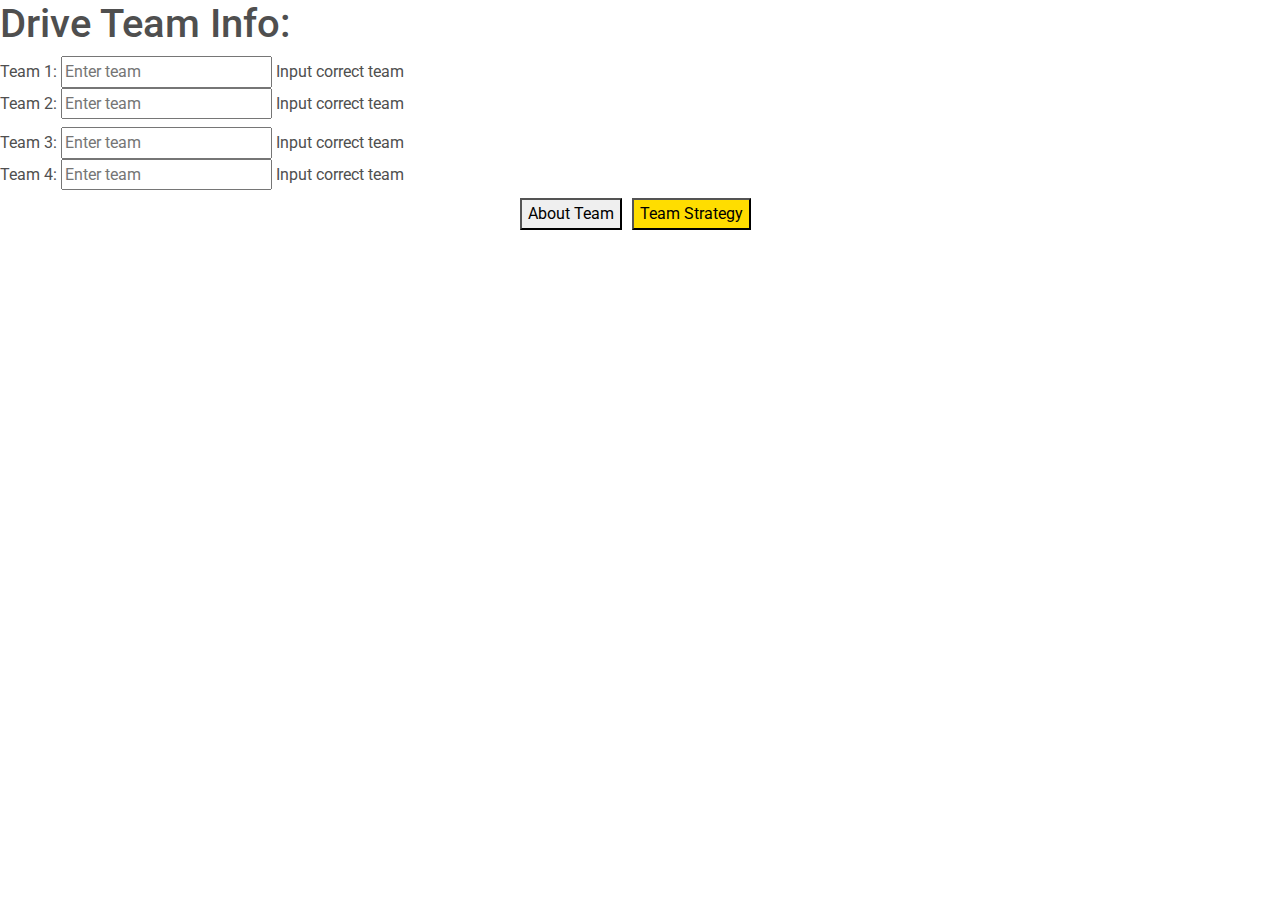
<file: index.html>
<!DOCTYPE html>
<html lang="en">
  <head>
    <meta charset="UTF-8" />
    <meta
      name="viewport"
      content="width=device-width, initial-scale=1, shrink-to-fit=no"
    />
    <meta http-equiv="x-ua-compatible" content="ie=edge" />
    <!-- Icon -->

    <!-- Font Awesome -->
    <link
      rel="stylesheet"
      href="https://use.fontawesome.com/releases/v5.11.2/css/all.css"
    />
    <!-- Google Fonts Roboto -->
    <link
      rel="stylesheet"
      href="https://fonts.googleapis.com/css2?family=Roboto:wght@300;400;500;700&display=swap"
    />
    <!-- MDB UI KIT -->
    <link rel="stylesheet" href="css/mdb.min.css" />
    <link rel="stylesheet" href="https://cdn.metroui.org.ua/current/metro.css">

    <!-- Custom styles -->
    <style>
  .text-center {
    display: flex;
    justify-content: center;
    align-items: center;
  }


  /* Style for the success button */
  #teams {
    margin-right: 10px; /* Adjust the spacing between buttons */
  }

  /* Style for the normal buttons */
  #strategy {
    background-color: #ffdd00;

    margin-right: 10px; /* Adjust the spacing between buttons */
  }

  #awards{
    background-color: rgb(255, 90, 90);
  }
    </style>
  </head>


  <body>
    <h1>Drive Team Info:</h1>

    <div class = "grid">

        <form id = "fetch" data-role="validator" action="javascript:">
            <div class="row mb-2">
                <div class="cell-md-6">
                    <label>Team 1:</label>
                    <input id="team1"
                        data-validate="required team"
                        placeholder="Enter team" data-role="input">
                    <span class="invalid_feedback">
                        Input correct team 
                    </span>
                </div>
                <div class="cell-md-6">
                    <label>Team 2:</label>
                    <input id="team2"
                        data-validate="required team"
                        placeholder="Enter team" data-role="input">
                    <span class="invalid_feedback">
                        Input correct team
                    </span>
                </div>
            </div>
            <div class="row mb-2">
                <div class="cell-md-6">
                    <label>Team 3:</label>
                    <input id="team3"
                        data-validate="required team"
                        placeholder="Enter team" data-role="input">
                    <span class="invalid_feedback">
                        Input correct team
                    </span>
                </div>
                <div class="cell-md-6">
                    <label>Team 4:</label>
                    <input id="team4"
                        data-validate="required team"
                        placeholder="Enter team" data-role="input">
                    <span class="invalid_feedback">
                        Input correct team
                    </span>
                </div>
            </div>
            <div class="form-group text-center">
                <button class="button success" id = "teams">About Team</button>
                <button class="button" id = "strategy">Team Strategy</button>
                <!-- <button class="button" id = "awards">Team Awards</button> -->

            </div>
            </form>
            <br></br>
            <div class="container">
              <!-- Table -->
              <table class="table">
                <thead id="table-head1"></thead>
                <tbody id="table-body1"></tbody>
              </table>
              
              <!-- Table -->
            </div>
            <br></br>

            <div class="container">
              <!-- Table -->
              <table class="table">
                <thead id="table-head2"></thead>
                <tbody id="table-body2"></tbody>
              </table>
            </div>
            <br></br>

            <div class="container">
              <!-- Table -->
              <table class="table">
                <thead id="table-head3"></thead>
                <tbody id="table-body3"></tbody>
              </table>
            </div>
            <br></br>

            <div class="container">
              <!-- Table -->
              <table class="table">
                <thead id="table-head4"></thead>
                <tbody id="table-body4"></tbody>
              </table>
            </div>
    <!-- Metro UI -->
    <script src="https://cdn.metroui.org.ua/current/metro.js"></script>
  <!-- MDB ESSENTIAL -->
  <script type="text/javascript" src="js/mdb.min.js"></script>
  <!-- Google API -->
  <script src="https://apis.google.com/js/api.js"></script>
  <!-- easyData -->
  <script type="text/javascript" src="js/easyData-google-sheets.js"></script>

  <!-- easyData - Creating table -->
  <script>
    {
      {
        let range;
        let counter;
        // Your API KEY
        const API_KEY = "AIzaSyB28neRq-OsZuZKcFG8A5-V4t61L_tl1fs";
        const teams = ["","","",""]

        function displayResult2(response, index) {
          let tableHead = "";
          let tableBody = "";

          response.result.values.forEach((row, rowIndex) => {
              if (rowIndex === 0) {
                  tableHead += "<tr>";
                  row.forEach((val) => (tableHead += "<th>" + val + "</th>"));
                  tableHead += "</tr>";
              } else {
                  tableBody += "<tr>";
                  row.forEach((val) => (tableBody += "<td>" + val + "</td>"));
                  tableBody += "</tr>";
              }
          });

          document.getElementById("table-head" + (index + 1)).innerHTML = tableHead;
          document.getElementById("table-body" + (index + 1)).innerHTML = tableBody;
      }


        window.addEventListener("load", (e) => {
          initOAuthClient({ apiKey: API_KEY });
        });
        const fetchData = document.getElementById('teams')
        const strategy = document.getElementById('strategy')
        // const awards = document.getElementById('awards')

        const spreadsheetId = "1lUVRZeL8-v6Fm2ajJCUxlGMRezQgcdr_Zzixwz6b_y8";
       

        fetchData.addEventListener("click", (e) => {
            var team1 = document.getElementById("team1").value;
            var team2 = document.getElementById("team2").value;
            var team3 = document.getElementById("team3").value;
            var team4 = document.getElementById("team4").value;

            const teams = [team1, team2, team3, team4];

            teams.forEach((team, index) => {
                const range = team + "!A:E";
                getPublicValues({ spreadsheetId, range }, (response) => {
                    displayResult2(response, index); // Pass index to capture current iteration
                });
            });
        });

        strategy.addEventListener("click", (e) => {
            var team1 = document.getElementById("team1").value;
            var team2 = document.getElementById("team2").value;
            var team3 = document.getElementById("team3").value;
            var team4 = document.getElementById("team4").value;

            const teams = [team1, team2, team3, team4];

            teams.forEach((team, index) => {
                const range = team + "!G:J";
                getPublicValues({ spreadsheetId, range }, (response) => {
                    displayResult2(response, index); // Pass index to capture current iteration
                });
            });
        });

        // awards.addEventListener("click", (e) => {
        //     var team1 = document.getElementById("team1").value;
        //     var team2 = document.getElementById("team2").value;
        //     var team3 = document.getElementById("team3").value;
        //     var team4 = document.getElementById("team4").value;

        //     const teams = [team1, team2, team3, team4];

        //     teams.forEach((team, index) => {
        //         const range = team + "!L:M";
        //         getPublicValues({ spreadsheetId, range }, (response) => {
        //             displayResult2(response, index); // Pass index to capture current iteration
        //         });
        //     });
        // });
      }
    }
  </script>
</html>
</file>
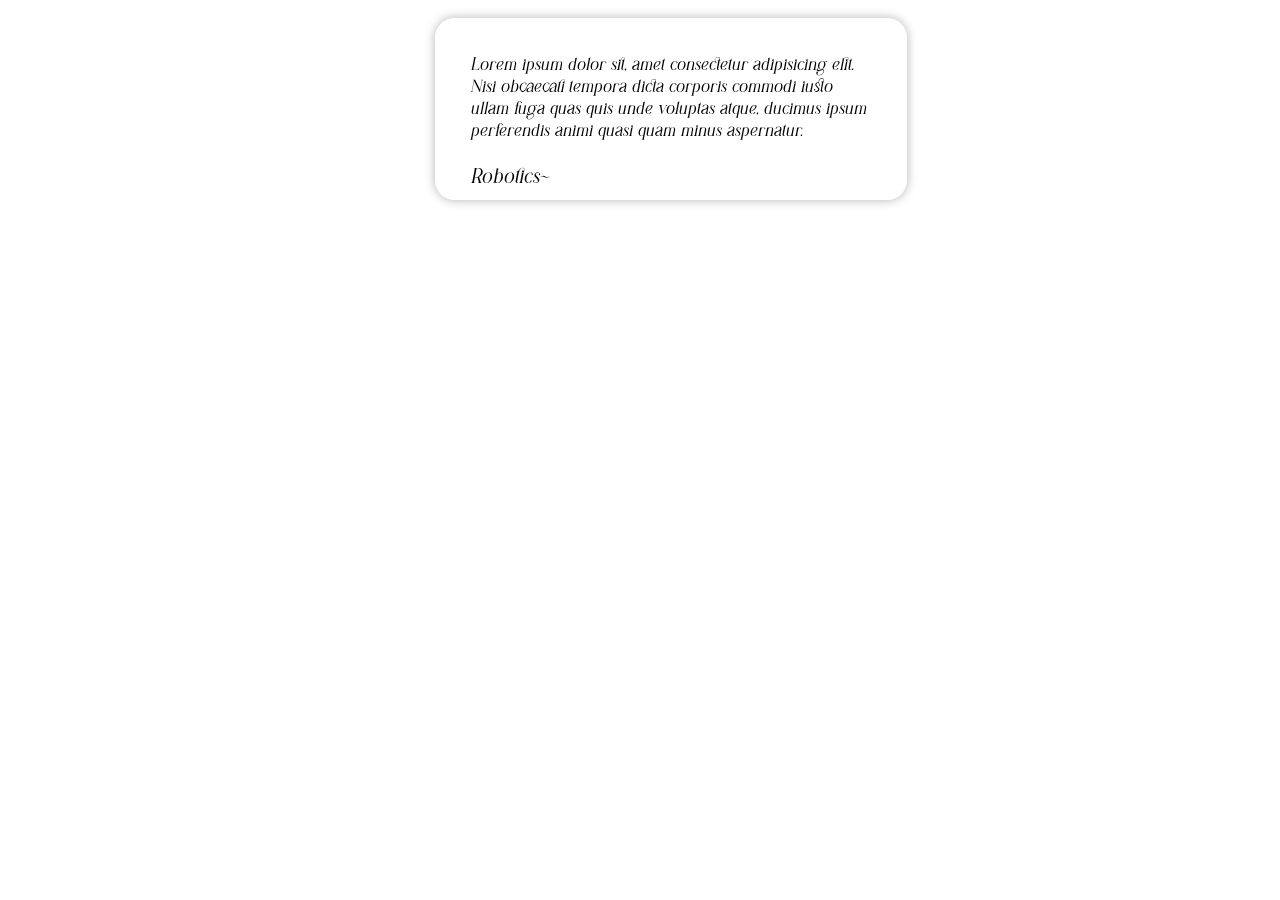
<file: something.html>
<!DOCTYPE html>
<head>
    <link rel="stylesheet" href="styles.css">
    <link
    rel="stylesheet"
    href="https://cdnjs.cloudflare.com/ajax/libs/animate.css/4.1.1/animate.min.css"
    />
    <title>Cursor Follow Circle</title>
</head>
<body>
<div class="card">
    <p>Lorem ipsum dolor sit, amet consectetur adipisicing elit. Nisi obcaecati tempora dicta corporis commodi iusto ullam fuga quas quis unde voluptas atque, ducimus ipsum perferendis animi quasi quam minus aspernatur.</p>
<h3>Robotics~</h3>
</div>
</body>
</file>
<file: styles.css>
@font-face {
    font-family: 'Diastema';
    src:  url('Diastema\ Bold\ Italic.ttf') format('truetype'); /* Chrome 4+, Firefox 3.5, Opera 10+, Safari 3—5 */
}  

:root{
--cursor-size:60px;
--card-size-scale: 0;
}

*{
    padding:0;
    width: 100%;
    height: 100%;
    margin: 0;
    border: 0;
    outline: 0;

    
    
}
body{
    
    font-family: 'Diastema';
    font-weight: normal;
    font-style: normal;     
    align-items: center;
    justify-content: center;
    background:
    url(https://images.rawpixel.com/image_700/czNmcy1wcml2YXRlL3Jhd3BpeGVsX2ltYWdlcy93ZWJzaXRlX2NvbnRlbnQvbHIvdHAyMDEtc2FzaS0xMy14LmpwZw.jpg)
    center / cover no-repeat fixed; 
    /*overflow: hidden; /* Add this to remove scrollbars */

}

.layer{
    position:absolute;
    color:rgb(0, 28, 152);

    display:flex;
    flex-direction:column;
    justify-content: center;
    align-items:center;
  }
  
  

  .layer_red{
    background-color: rgb(255, 255, 255);
   mask:url(test-mask.svg);
   -webkit-mask:url(test-mask.svg);
   mask-repeat:no-repeat;
   -webkit-mask-repeat:no-repeat;
   mask-position: var(--x) var(--y);
  
   -webkit-mask-position:var(--x) var(--y);
  mask-size:var(--cursor-size);
  -webkit-mask-size:var(--cursor-size);
  transition-duration: 300ms;
  transition-timing-function: ease-out;
  
  
  }
  .second{
    position:relative;
    width: 750px;
    height: 500px;

    word-wrap: break-word;
    text-align: center;
    display:flex;
    flex-direction:column;
  
    justify-content: center;
    align-items:center;
  
  }
  
  
  
  .part1{
    
    text-align: center;
    color:rgb(0, 151, 91);
    position:absolute;
    display:flex;
    flex-direction:column;
  font-size:94px;
    justify-content: center;
    align-items:center;
    
  }



.text_container{
    text-align: center;
    fill: transparent;
     display:flex;
    flex-direction:column;
    justify-content: center;

    transform: translate(0%,30%);
    
    font-size:65px;

  }
.second_line{
    text-align: center;
    fill: transparent;
     display:flex;
    flex-direction:column;
    justify-content: center;
    transform: translateY(-85%);

}


.card {
    
    width:400px;
    height: 110px;
    padding: 35px;

    border: 1px solid rgba(255, 255, 255, .25);
    border-radius: 20px;
    background-color: rgba(255, 255, 255, 0.45);
    box-shadow: 0 0 10px 1px rgba(0, 0, 0, 0.25);
  
    backdrop-filter: blur(100px);
    position: relative;
    top: 2%;
    left: 34%;
    z-index:1;
    transition: top 0.3s cubic-bezier(0.075, 0.82, 0.165, 1);
  }
.card:hover{
    top:5%;
}
.card2{
    max-width: 100px;
    min-height: 60px;
    
    max-width: 250px;
    height: 250px;
    padding: 35px;

    border: 1px solid rgba(255, 255, 255, .25);
    border-radius: 20px;
    background-color: rgba(255, 255, 255, 0.45);
    box-shadow: 0 0 10px 1px rgba(0, 0, 0, 0.25);
  
    backdrop-filter: blur(100px);
    position: absolute;
    top: 27%;
    left: 74%;
    transform: translate(-50%, -50%);
    transition: left 0.3s cubic-bezier(0.075, 0.82, 0.165, 1);

}

.card2:hover{
    left:72%;
}
.card3{
    max-width: 100px;
    min-height: 60px;
    
    max-width: 400px;
    height: 110px;
    padding: 35px;

    border: 1px solid rgba(255, 255, 255, .25);
    border-radius: 20px;
    background-color: rgba(255, 255, 255, 0.45);
    box-shadow: 0 0 10px 1px rgba(0, 0, 0, 0.25);
  
    backdrop-filter: blur(100px);
    position: absolute;
    top: 72%;
    left: 34%;
    transform: translate(-50%, -50%); 
    transition: top 0.3s cubic-bezier(0.075, 0.82, 0.165, 1);

}

.card3:hover{
    top:70%;
}
.card4{
    max-width: 100px;
    min-height: 60px;
    
    max-width: 250px;
    height: 250px;
    padding: 35px;

    border: 1px solid rgba(255, 255, 255, .25);
    border-radius: 20px;
    background-color: rgba(255, 255, 255, 0.45);
    box-shadow: 0 0 10px 1px rgba(0, 0, 0, 0.25);
  
    backdrop-filter: blur(100px);
    position: absolute;
    top: 28%;
    left: 4%;
    transition: left 0.3s cubic-bezier(0.075, 0.82, 0.165, 1);

}

.card4:hover{
    left:6%;
}

.v{
    position: absolute; /* This positions the image absolutely */
  top: 3%; /* Places the image at the top */
  right: 5%;
    height:150px;
    width:380px;
    transition: top 0.3s cubic-bezier(0.075, 0.82, 0.165, 1);

}

.v:hover{
    top:1%;
}

.felix{
    position: absolute; /* This positions the image absolutely */
    top: 75%; /* Places the image at the top */
    left: 4.5%;
      height:160px;
      width:350px;
      transition: top 0.3s cubic-bezier(0.075, 0.82, 0.165, 1); 
}

.felix:hover{
    top:73%;
}

.robotics1{
    position: absolute; /* This positions the image absolutely */
    top: 4%; /* Places the image at the top */
    left: 5%;
      height:150px;
      width:370px;
      transition: top 0.3s cubic-bezier(0.075, 0.82, 0.165, 1); 
}

.robotics1:hover{
    top:2%;
}

.robotics2{
    position: absolute; /* This positions the image absolutely */
    top: 75%; /* Places the image at the top */
    right: 5%;
      height:140px;
      width:370px;
      transition: top 0.3s cubic-bezier(0.075, 0.82, 0.165, 1); 
}

.robotics2:hover{
    top:73%;
}

.End{
    padding:0;
    width: 100%;
    height: 100%;
    margin: 0;
    border: 0;
    outline: 0;
    position:absolute;
}
.thanks{
    text-align: center;
    position:relative;
    top:10%;
    font-size:70px;
    color:rgb(0, 28, 152);
}

.sima{
    position:absolute;
    width:400px;
    height:200px;
    transform: translate(50%,-160%);
    border-radius: 15px;
}

.banner-btn{
    margin:40px auto 0;
    position:absolute;
    transform: translate(20%,-20%);
    max-width: 1000px;
    max-height: 250px;
}

.banner-btn a{
    text-align: center;
    width:180px;
    height:40px;
    text-decoration: none;
    display: inline-block;
    padding:12px 0;
    color: rgb(0, 0, 0);
    border: 2px solid rgb(0, 0, 0);
    position: relative;
    z-index: 1;
    transition: color 0.5s;
    overflow: hidden;
}
.btn1{
    position:absolute;
    transform: translate(115px,0);

}
.btn2{
    position:absolute;
    transform: translate(575px,0);

}
.banner-btn a span{
    width:0;
    height: 100%;
    position: absolute;
    top:0;
    left:0;
    background: rgb(0, 0, 0);
    z-index: -1;
    transition: 0.5s;
}

.banner-btn a:hover span{
    width: 100%;
}

.banner-btn a:hover{
    color:white;

}

.robotics_pic{
    position:absolute;
    width:250px;
    height:200px;
    transform: translate(930px,-160%);
}
</file>
